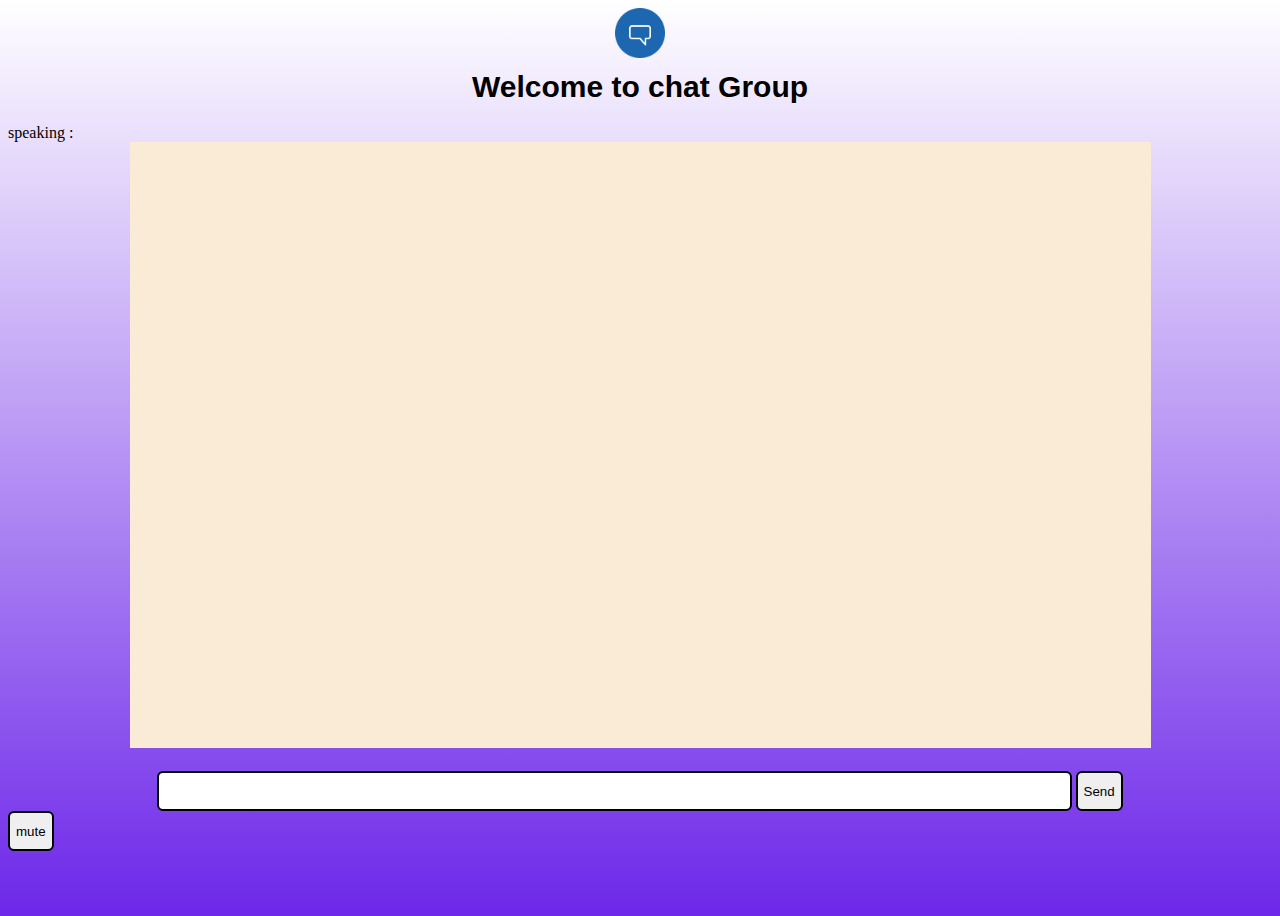
<file: index.html>
<!DOCTYPE html>
<html lang="en">
  <head>
    <meta charset="UTF-8" />
    <meta http-equiv="X-UA-Compatible" content="IE=edge" />
    <meta name="viewport" content="width=device-width, initial-scale=1.0" />
    <title>Live Chat</title>
    <link rel="stylesheet" href="css/style.css" />
    <script defer src="http://localhost:4000/socket.io/socket.io.js"></script>
    <script defer src="js/client.js"></script>
  </head>
  <body>
    <nav>
      <img class="logo" src="image/icon.png" alt="" />
      <h1>Welcome to chat Group</h1>
      <span id="speak">speaking : </span>
    </nav>
    <div class="container"></div>
    <div class="send">
      <form action="#" id="send-container">
        <input type="text" name="messageInp" id="messageInp" />
        <button class="btn" type="submit">Send</button>
      </form>
      <button class="btn" id="mute" type="button">mute</button>
    </div>
  </body>
</html>
</file>
<file: css/style.css>
body{
    height: 100vh;
    background-image: linear-gradient(rgb(255,255,255),rgb(109,39,233));
}
.logo{
    display: block;
    margin: auto;
    width: 50px;
    height: 50px;

}
h1{
    margin-top: 12px;
    font-size: 30px;
    font-family: 'Segoe UI', Tahoma, Geneva, Verdana, sans-serif;
    text-align: center;
}
.container{
    max-width: 955px;
    background-color: antiquewhite;
    margin: auto;
    height: 60vh;
    padding: 33px;
    overflow-y: auto;
    margin-bottom: 23px;

}
.message{
    background-color: rgb(206, 182, 182);
    width: 24%;
    padding:10px;
    margin: 17px 12px;
    border: 2px solid black;
    border-radius: 10px;
}
.left{
    float: left;
    clear: both;
}
.right{
    float: right;
    clear: both;
}
#send-container{
   text-align: center;
   max-width: 985px;
   width: 100%;
   display: block;
   margin: auto;
}
#messageInp{
    width: 92%;
    border: 2px solid black;
    border-radius: 6px;
    height: 34px;
}
.btn{
    cursor: pointer;
    border: 2px solid black;
    border-radius: 6px;
    height: 40px;
}
</file>
